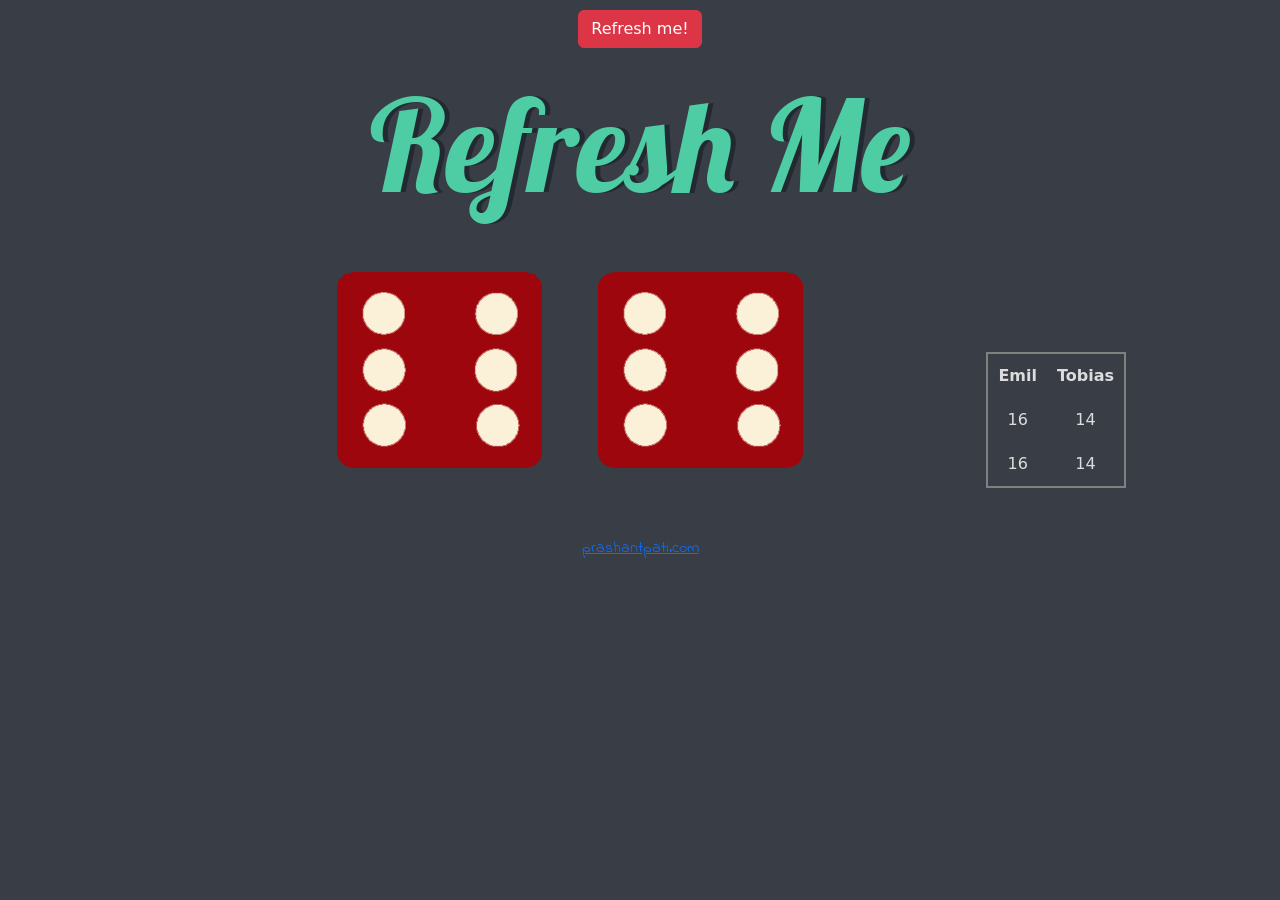
<file: index.html>
<!DOCTYPE html>
<html lang="en" dir="ltr">
  <head>
    <meta charset="utf-8">
    <title>Dicee</title>
    <link rel="stylesheet" href="https://cdn.jsdelivr.net/npm/bootstrap@5.2.0/dist/css/bootstrap.min.css">
    <link rel="stylesheet" href="style.css">
    <link href="https://fonts.googleapis.com/css?family=Indie+Flower|Lobster" rel="stylesheet">

  </head>
  <body>

    <div class="button-top">
      <button class="btn btn-danger" id="click-me">Refresh me!</button>
    </div>
      
    <div class="container">
    
      <h1 id="heading">Refresh Me</h1>
      
      <!-- score tabel -->
      <div class="tabel" style="float: right;">
      <table style= "width:100%" class="score-t" >
        <tr>
          <th>Emil</th>
          <th>Tobias</th>
        </tr>
        <tr class="f-round">
          <td class="fr-1">16</td>
          <td class="fr-2">14</td>
        </tr>
  
        <tr class="s-round">
          <td>16</td>
          <td>14</td>
        </tr>

      </table>
     </div>

     <!-- dice images -->

      <div class="dice">
        <p>Prashant</p>
        <img class="img1" id="image1" src="./images/dice5.png">
      </div>

      <div class="dice">
        <p>chotu</p>
        <img class="img2" id="image2"  src="./images/dice5.png">
      </div>


    </div>


    

    <script src="./script.js"></script>

  </body>

  <footer>
    <a href="https://prashantpati.com/">prashantpati.com</a>
    
  </footer>
</html>
</file>
<file: style.css>
.container {
  width: 70%;
  margin: auto;
  text-align: center;
}

.dice {
  text-align: center;
  display: inline-block;

}

body {
  background-color: #393E46;
}

h1 {
  margin: 30px;
  font-family: 'Lobster', cursive;
  text-shadow: 5px 0 #232931;
  font-size: 8rem;
  color: #4ECCA3;
}

p {
  font-size: 2rem;
  color: #4ECCA3;
  font-family: 'Indie Flower', cursive;
}

img {
  width: 80%;
}

footer {
  margin-top: 5%;
  color: #EEEEEE;
  text-align: center;
  font-family: 'Indie Flower', cursive;

}

/* score tabel code */

.tabel {
  position: relative;
  top: 150px;
  left: 50px;
}

.score-t {
  float: left;
  color: gainsboro;
  border: 2px solid grey;
  /* padding: 10px; */
  position: relative;
  top: -50px;

}

.button-top {
  display: flex;
  /* text-align: center; */
  justify-content: center;
  position: relative;
  top: 10px;
}

th {
  padding: 10px;
}

td {
  padding: 10px;
}
</file>
